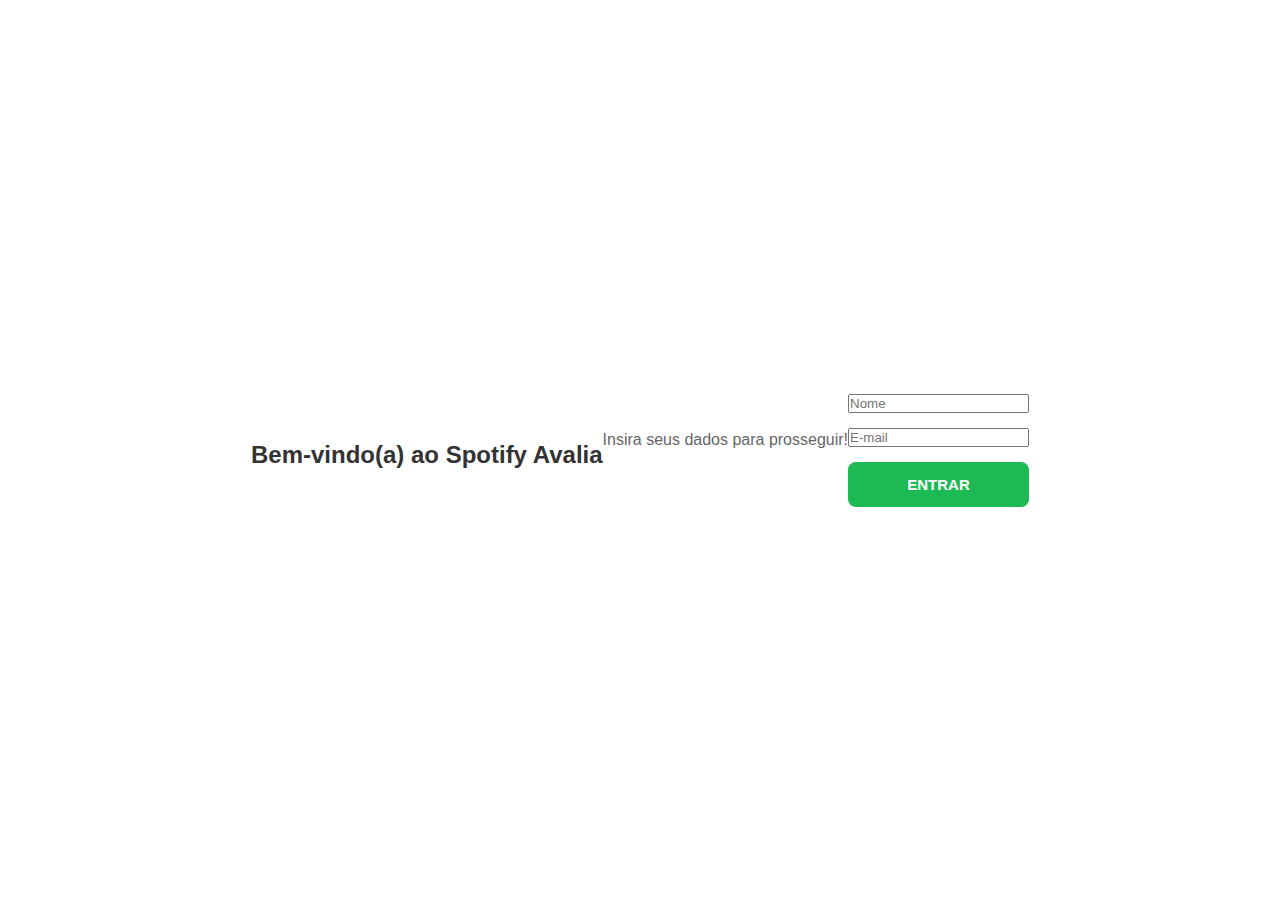
<file: index.html>
<!DOCTYPE html>
<html lang="pt">
<head>
  <meta charset="UTF-8">
  <title>Spotify Avalia</title>
  <link rel="stylesheet" href="style.css">
</head>
<body>
  <h1>Bem-vindo(a) ao Spotify Avalia</h1>
  <p>Insira seus dados para prosseguir!</p>

  <form onsubmit="salvarUsuario(event)">
    <input type="text" id="nome" placeholder="Nome" required>
    <input type="email" id="email" placeholder="E-mail" required>
    <button type="submit">ENTRAR</button>
  </form>

  <script src="script.js"></script>
</body>
</html>
</file>
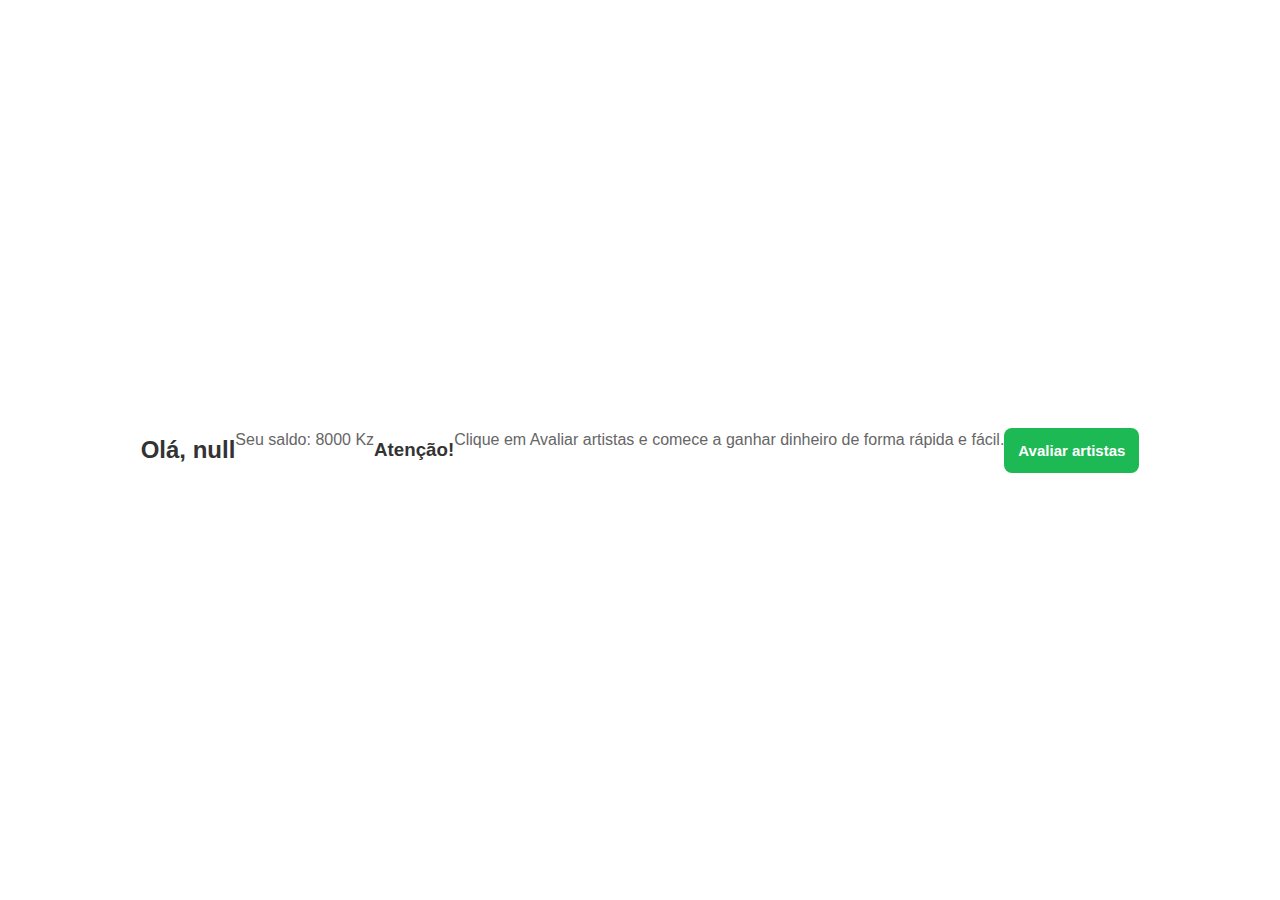
<file: saldo.html>
<!DOCTYPE html>
<html lang="pt">
<head>
  <meta charset="UTF-8">
  <title>Saldo</title>
  <link rel="stylesheet" href="style.css">
</head>
<body onload="carregarSaldo()">
  <h2 id="saudacao"></h2>
  <p>Seu saldo: <span id="saldo">0.00</span> Kz</p>

  <h3>Atenção!</h3>
  <p>Clique em Avaliar artistas e comece a ganhar dinheiro de forma rápida e fácil.</p>

  <button onclick="window.location.href='avaliacao.html'">Avaliar artistas</button>

  <script src="script.js"></script>
</body>
</html>
</file>
<file: style.css>
/* Reset básico */
* {
  margin: 0;
  padding: 0;
  box-sizing: border-box;
}

body {
  font-family: "Poppins", Arial, sans-serif;
  background: #fff;
  display: flex;
  justify-content: center;
  align-items: center;
  min-height: 100vh;
  color: #333;
}

.container {
  width: 100%;
  max-width: 400px;
  padding: 20px;
  text-align: center;
}

h1 {
  font-size: 1.5rem;
  margin: 15px 0 5px;
  font-weight: 600;
}

p {
  color: #666;
  margin-bottom: 20px;
}

.logo {
  width: 60px;
  margin: 0 auto 10px;
}

/* Formulário */
form {
  display: flex;
  flex-direction: column;
  gap: 15px;
}

.input-group {
  display: flex;
  align-items: center;
  background: #f5f5f5;
  border-radius: 10px;
  padding: 12px;
  border: 1px solid #ddd;
}

.input-group i {
  margin-right: 10px;
  color: #555;
}

.input-group input {
  border: none;
  outline: none;
  background: transparent;
  flex: 1;
  font-size: 14px;
}

/* Botão */
button {
  padding: 14px;
  border: none;
  border-radius: 8px;
  background: #1DB954; /* verde Spotify */
  color: #fff;
  font-size: 15px;
  font-weight: bold;
  cursor: pointer;
  transition: background 0.3s;
}

button:hover {
  background: #14833b;
}
</file>
